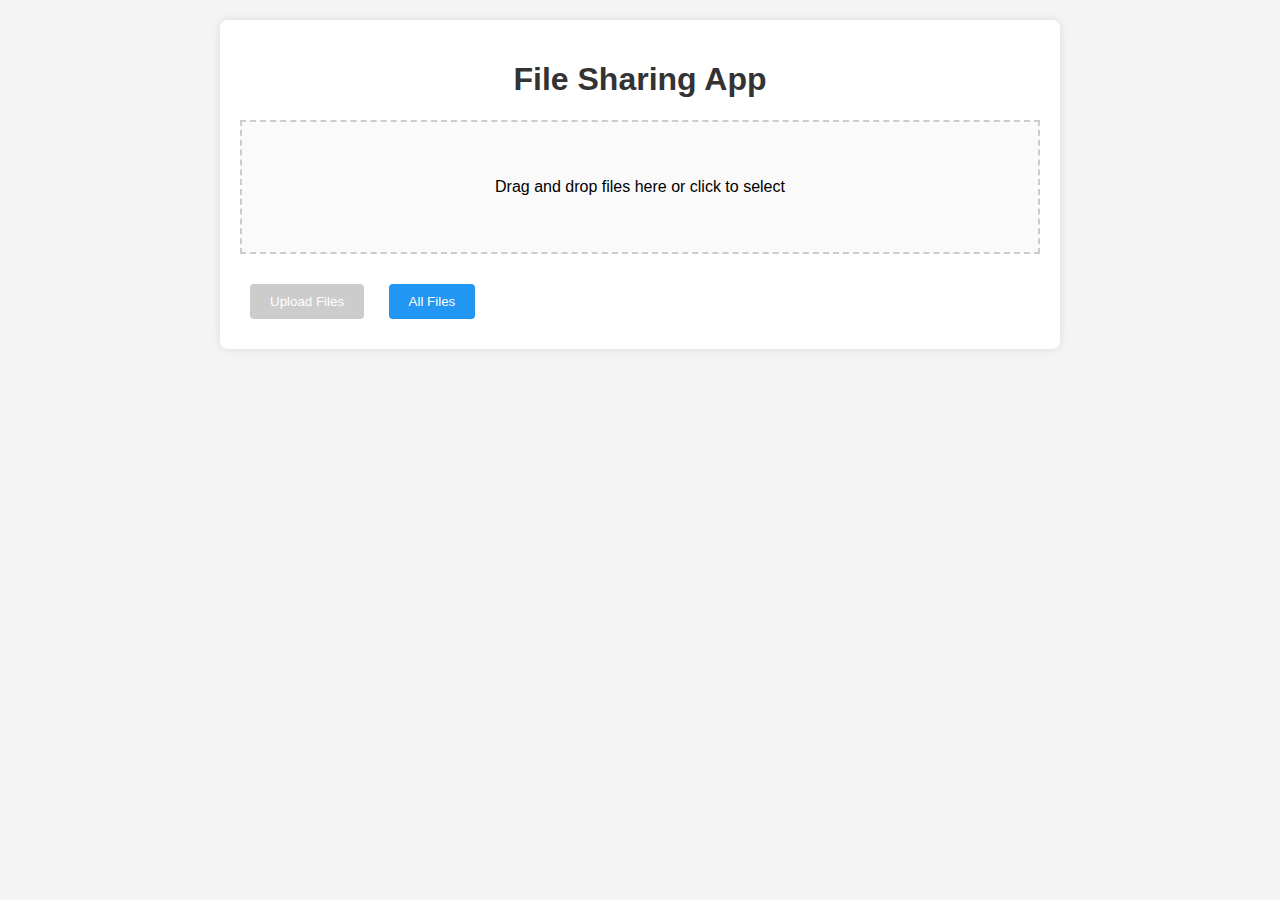
<file: file-sharing-app/frontend/template/index.html>
<!DOCTYPE html>
<html lang="en">
<head>
    <meta charset="UTF-8">
    <meta name="viewport" content="width=device-width, initial-scale=1.0">
    <title>File Sharing App - Upload</title>
    <link rel="stylesheet" href="../static/css/styles.css">
</head>
<body>
    <div class="container">
        <h1>File Sharing App</h1>
        <div id="dropZone" class="drop-zone">
            <p>Drag and drop files here or click to select</p>
            <input type="file" id="fileInput" multiple accept="*/*" style="display: none;">
        </div>
        <button id="uploadBtn" disabled>Upload Files</button>
        <a href="upload.html"><button>All Files</button></a>
    </div>
    <script src="../static/js/upload.js"></script>
</body>
</html>
</file>
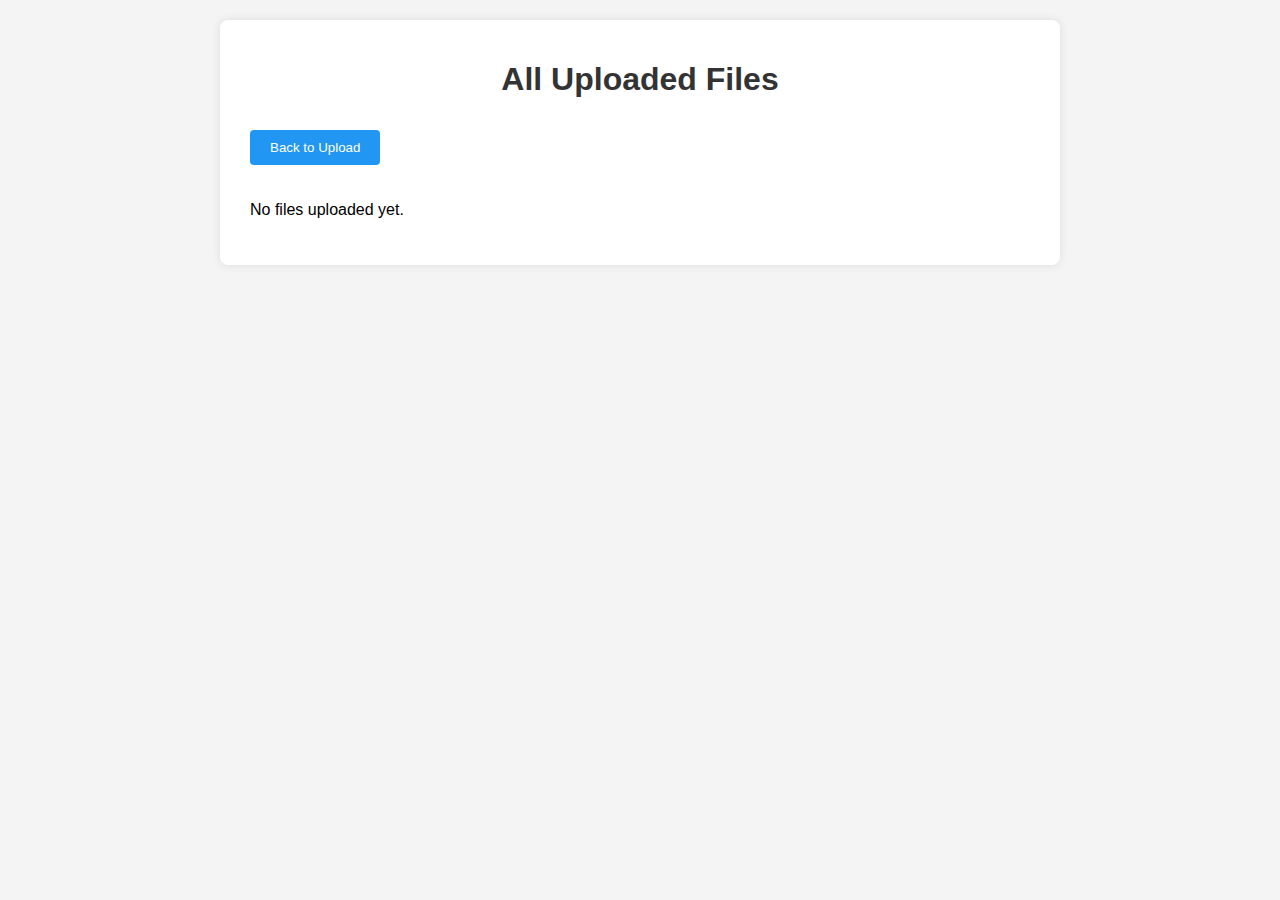
<file: file-sharing-app/frontend/template/upload.html>
<!DOCTYPE html>
<html lang="en">
<head>
    <meta charset="UTF-8">
    <meta name="viewport" content="width=device-width, initial-scale=1.0">
    <title>File Sharing App - All Files</title>
    <link rel="stylesheet" href="../static/css/styles.css">
</head>
<body>
    <div class="container">
        <h1>All Uploaded Files</h1>
        <a href="index.html"><button>Back to Upload</button></a>
        <ul id="fileList"></ul>
    </div>
    <script src="../static/js/files.js"></script>
</body>
</html>
</file>
<file: file-sharing-app/frontend/static/css/styles.css>
body {
    font-family: Arial, sans-serif;
    margin: 0;
    padding: 0;
    background-color: #f4f4f4;
}

.container {
    max-width: 800px;
    margin: 20px auto;
    padding: 20px;
    background: #fff;
    border-radius: 8px;
    box-shadow: 0 0 10px rgba(0, 0, 0, 0.1);
}

h1 {
    text-align: center;
    color: #333;
}

.drop-zone {
    border: 2px dashed #ccc;
    padding: 40px;
    text-align: center;
    margin: 20px 0;
    background: #fafafa;
    cursor: pointer;
}

.drop-zone.dragover {
    background: #e1f5fe;
    border-color: #2196f3;
}

button {
    display: inline-block;
    padding: 10px 20px;
    margin: 10px;
    background: #2196f3;
    color: #fff;
    border: none;
    border-radius: 4px;
    cursor: pointer;
}

button:disabled {
    background: #ccc;
    cursor: not-allowed;
}

button:hover:not(:disabled) {
    background: #1976d2;
}

.remove-btn {
    background: #f44336;
    padding: 5px 10px;
    margin-left: 10px;
    font-size: 0.9em;
}

.remove-btn:hover {
    background: #d32f2f;
}

ul {
    list-style: none;
    padding: 0;
}

li {
    padding: 10px;
    border-bottom: 1px solid #ddd;
    display: flex;
    justify-content: space-between;
    align-items: center;
}

li:last-child {
    border-bottom: none;
}

a {
    text-decoration: none;
}
</file>
